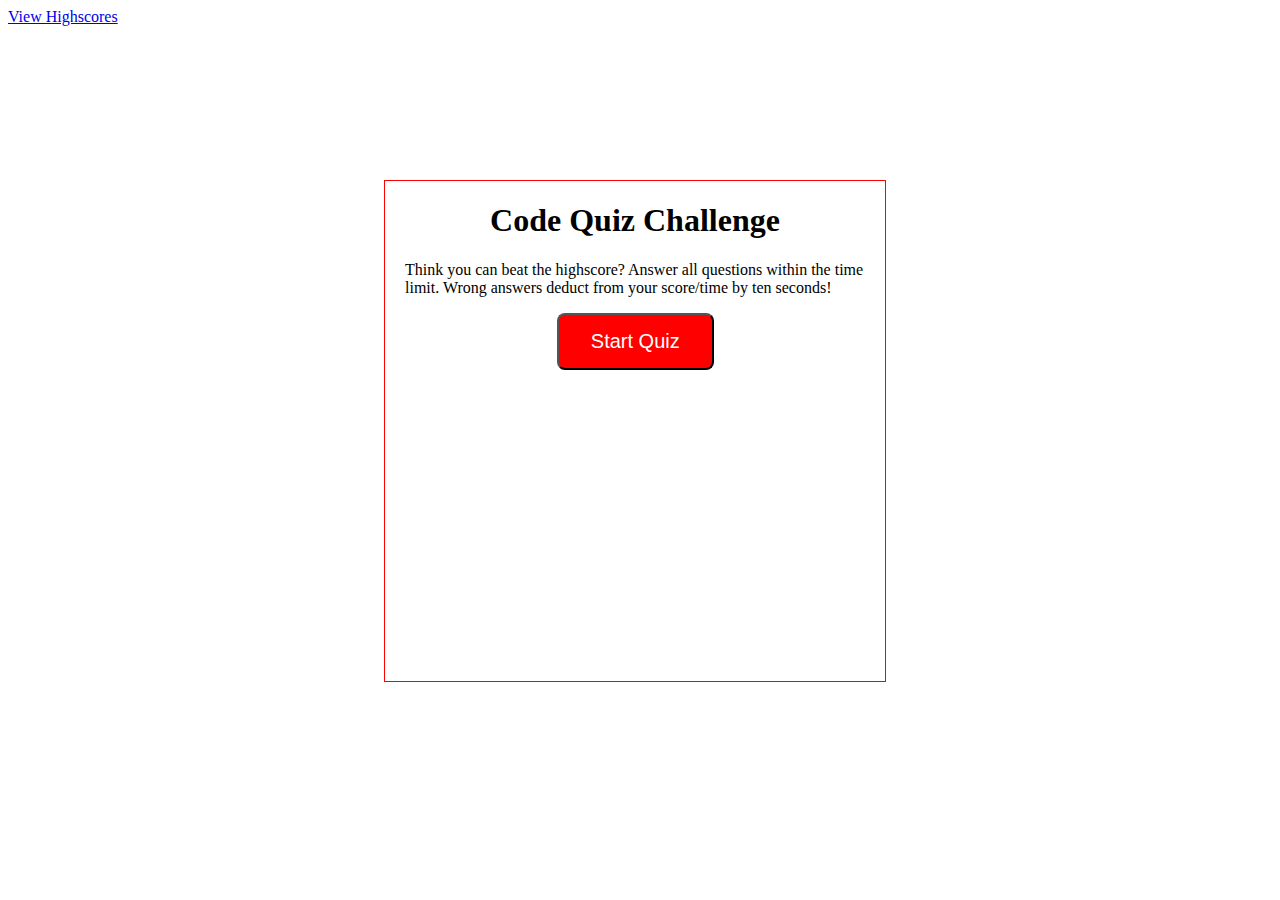
<file: index.html>
<!DOCTYPE html>
<html lang="en">
<head>
    <meta charset="UTF-8">
    <meta name="viewport" content="width=device-width, initial-scale=1.0">
    <title>Code Quiz</title>
    <link rel="stylesheet" href="./assets/css/style.css">
</head>
<body>
    <!-- Link to highscores -->
    <a href="highscores.html">View Highscores</a>
    <!-- This is a wrapper -->
    <div id="wrapper">
        <!-- Div for timer -->
        <div id="currentTime"></div>
        <!-- Div for quiz content -->
        <div id="questionsDiv">
            <h1>Code Quiz Challenge</h1>
            <p>Think you can beat the highscore? 
                Answer all questions within the time limit.
                Wrong answers deduct from your score/time by ten seconds!</p>
            <ul id="choicesUl"></ul>
            <!-- Buttons -->
            <button id="startTime">Start Quiz</button>
        </div>

    </div>

    <script src="./assets/js/quiz.js"></script>
</body>
</html>
</file>
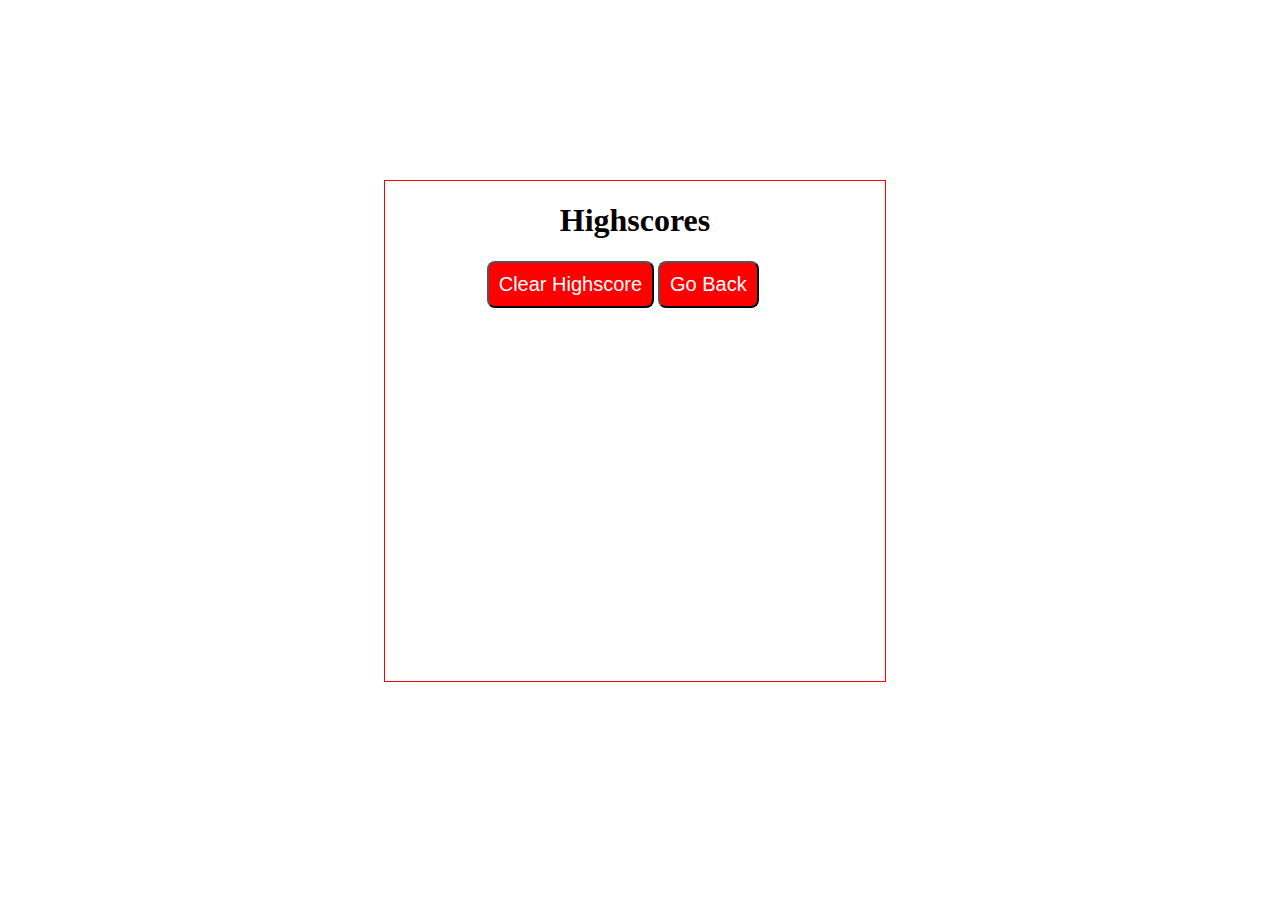
<file: highscores.html>
<!DOCTYPE html>
<html lang="en">

<head>
    <meta charset="UTF-8">
    <meta name="viewport" content="width=device-width, initial-scale=1.0">
    <title>Document</title>
    <link rel="stylesheet" href="./assets/css/style.css" />
</head>

<body>
    <!-- This is a wrapper -->
    <div id="wrapper">
        <!-- Div for timer -->
        <div id="currentTime"></div>
        <!-- Div for quiz content -->
        <div id="questionsDiv">
            <h1>Highscores</h1>
            <ul id="highScore"></ul>
            <!-- Buttons -->
            <button id="goBack">Go Back</button>
            <button id="clear" value="reset">Clear Highscore</button>
        </div>
    </div>
    <script src="./assets/js/highscores.js"></script>
</body>

</html>
</file>
<file: assets/css/style.css>
#wrapper {
    position: absolute;
    left: 30%;
    top: 20%;
    width: 500px;
    height: 500px;
    border: 1px solid red;
}
#startTime {
    background-color: red;
    margin-left: 33%;
    padding: 15px 32px;
    font-size: 20px;
    color: white;
}
#questionsDiv {
    margin: 20px;
}

#currentTime {
    float: right;
}

#goBack {
    background-color: red;
    position: relative;
    padding: 10px;
    font-size: 20px;
    color: white;
    top: 30%;
    left: 55%;
    width: auto;
    text-align: center;
    text-decoration: none;
}



#clear {
    background-color: red;
    position: relative;
    padding: 10px;
    font-size: 20px;
    color: white;
    top: 30%;
    right: 5%;
    text-align: center;
}

button {
    border-radius: 8px;
}

textarea {
    width: 90%;
    margin: 20px;
}

#Submit {
    background-color: red;
    margin-left: 33%;
    padding: 15px 32px;
    font-size: 20px;
    color: white;
}

label {
    margin-right: 10px;
}
input {
    margin-bottom: 20px;
    width: 50%;
    border: 1px solid lightgray;
}

h1 {
    text-align: center;
}

li {
    background-color: red;
    margin-top: 10px;
    padding: 5px 15px;
    width: 80%;
    font-size: 18px;
    color: white;
}

#createDiv {
    margin-top: 20px;
    border-top: 1px solid lightgray;
}

/* Start media queries */
/* A Media Query max-width: 786px */
@media screen and (max-width: 786px) {
/* Resized content to fit 786px  */
body {
    max-width: 786px;
}
/* Resized main-content to fit 786px  */
#wrapper {
position: absolute;
left: 20%;
}

a {
margin-left: 20%;
}
#goBack {
    
    position: relative;
    left: 55%;
}

#clear {
    
    position: relative;
    right: 5%;
    
}
}

/* A Media Query max-width: 640px */
@media screen and (max-width: 640px) {
/* Resized content to fit 640px  */
body {
    min-width: 640px;
}
/* Resized main-content to fit 640px  */
#wrapper {
position: absolute;
left: 10%;
}
a {
  margin-left: 10%;
}


}
</file>
